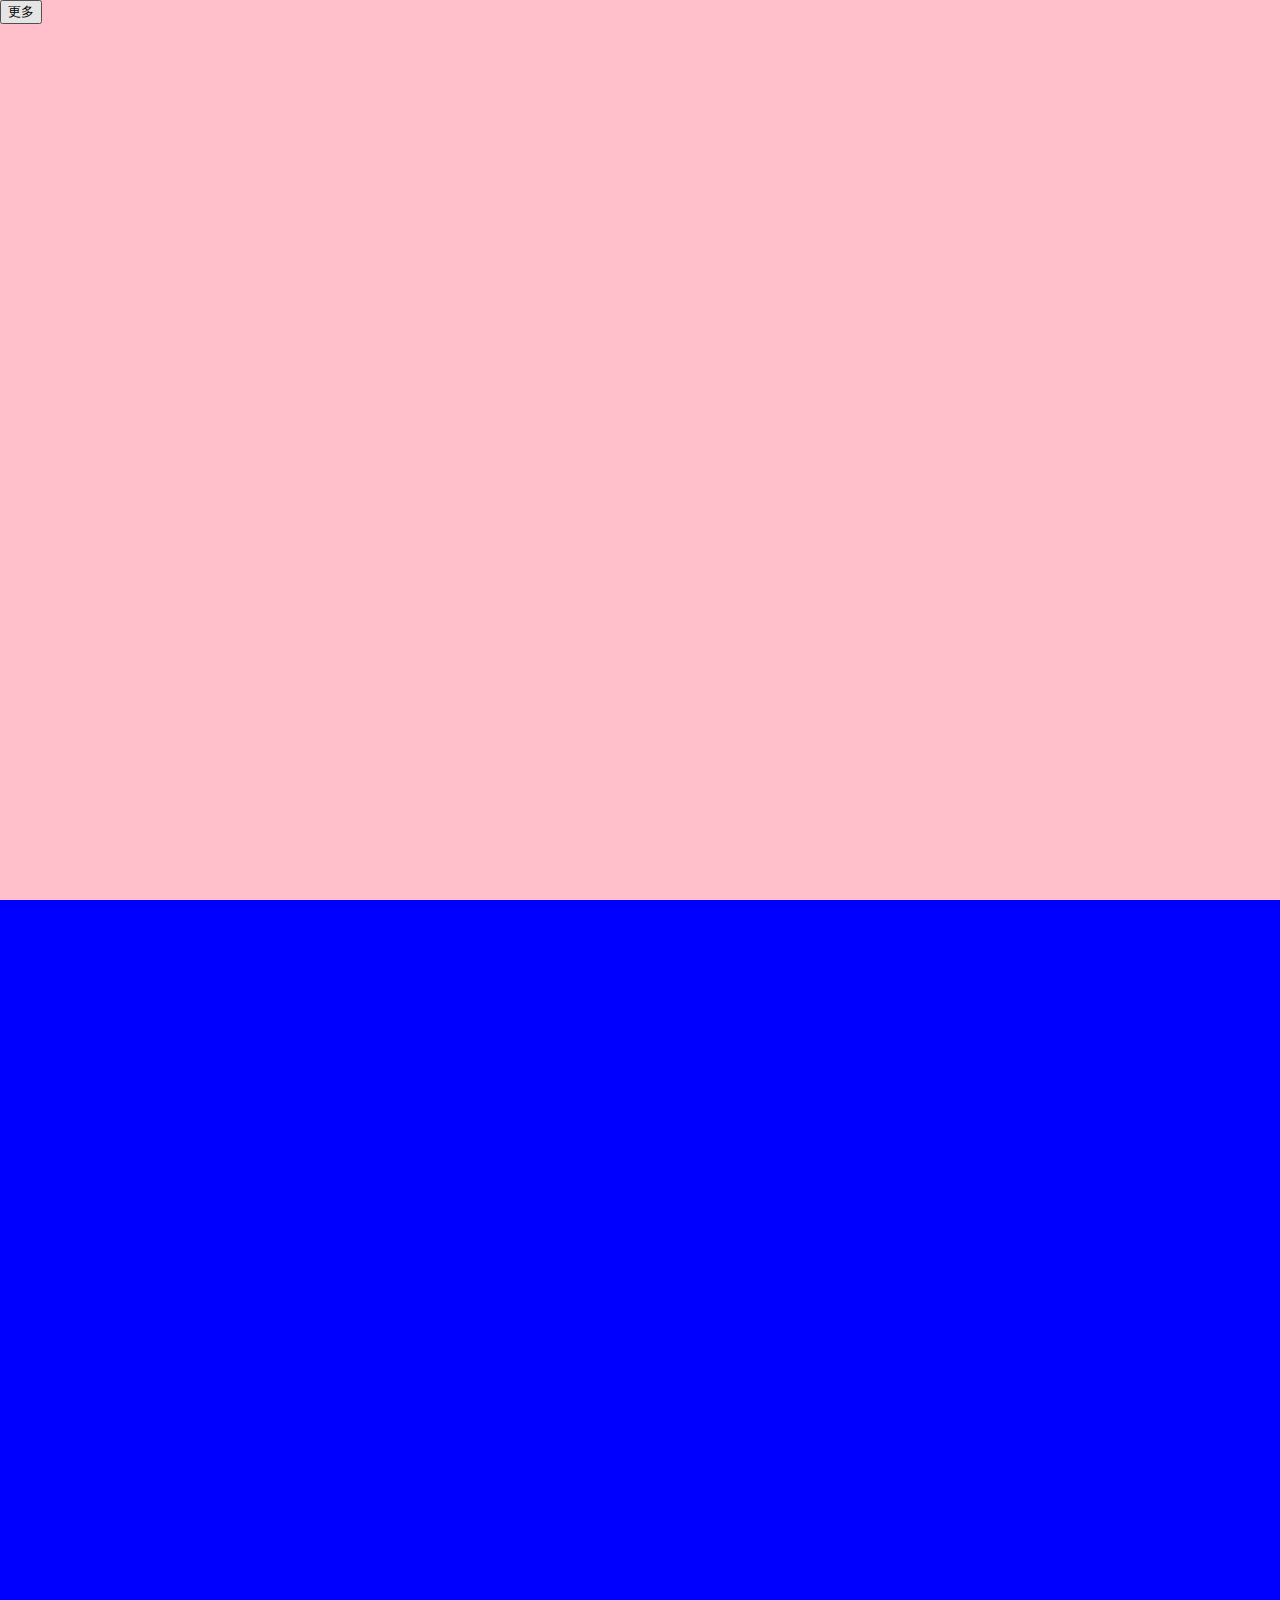
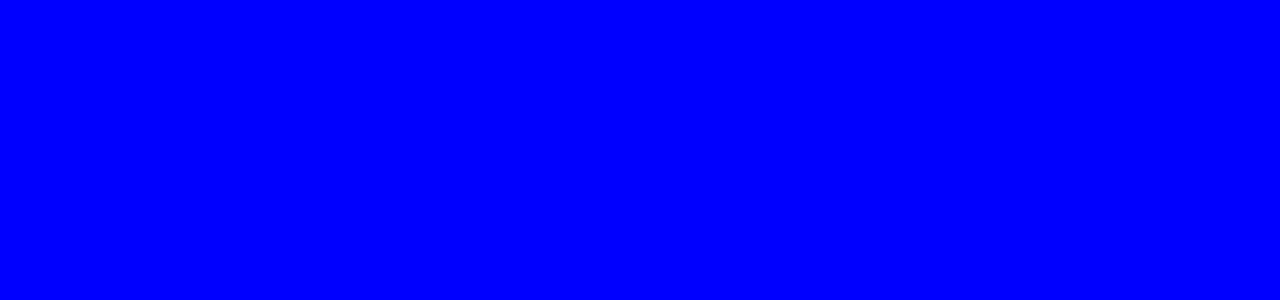
<file: demo.html>
<!DOCTYPE html>
<html>
<head lang="en">
    <meta charset="UTF-8">
    <title></title>
    <style>
        html,body {
            width: 100%;
            height: 100%;
        }
        .banner {
            position: fixed;
            width: 100%;
            height: 100%;
            top: 0;
            left: 0;
            background-color: pink;
        }
        .main {
            position: absolute;
            top: 100%;
            left: 0;
            width: 100%;
            height: 1000px;
            background-color: blue;
        }
    </style>
</head>
<body>
<div class="banner">
<button>
    更多
</button>
</div>
<div class="main">

</div>
<script src="lib/jquery/jquery-1.12.4.js"></script>
<script>
    $("button").on("click",function(){
        console.log(1);
        $("body").scrollTop(600);
        console.log($("body").scrollTop());
    });
</script>
</body>
</html>
</file>
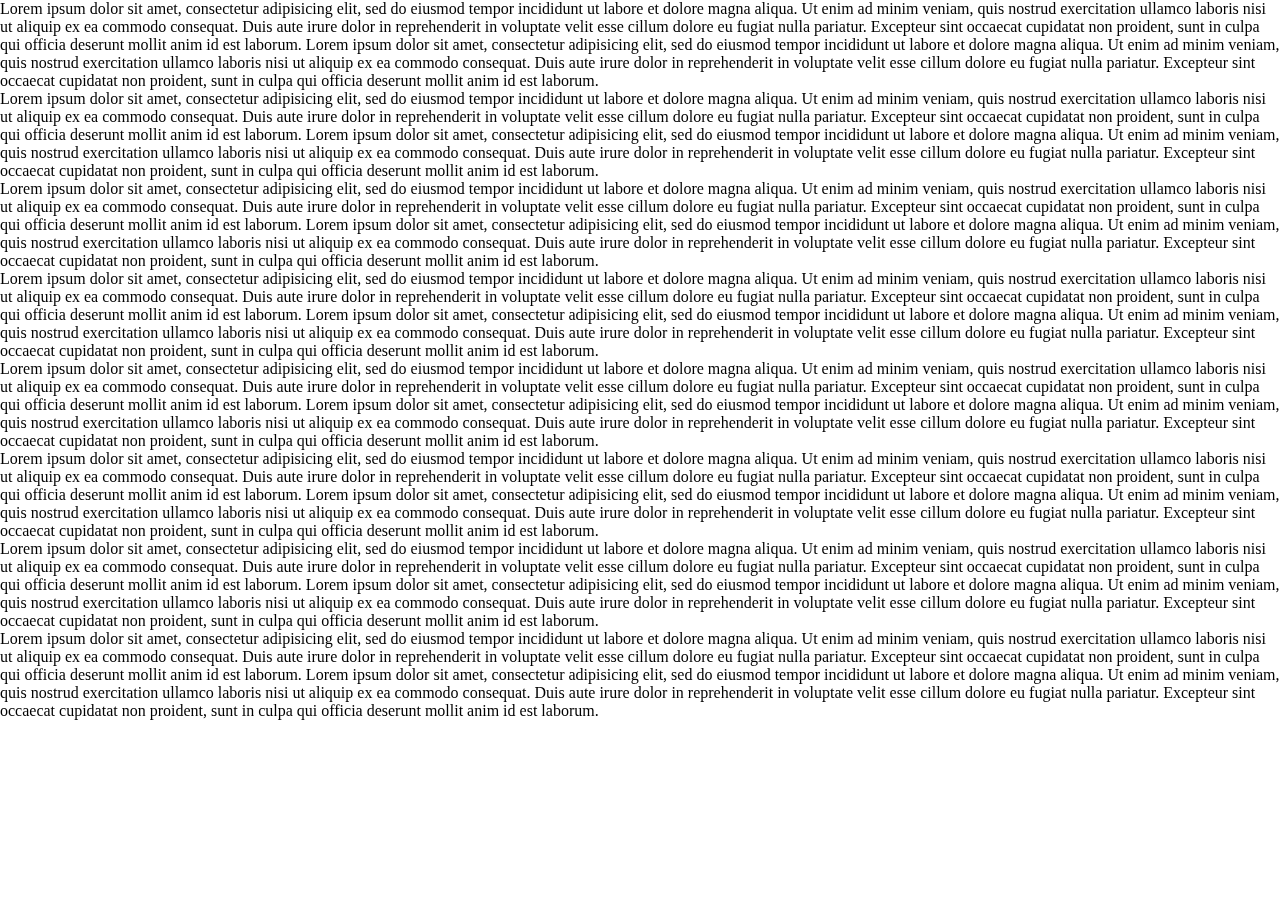
<file: demo/demo.html>
<!DOCTYPE html>
<html>
<head lang="en">
    <meta charset="UTF-8">
    <title></title>
    <style>
        * {
            margin: 0;
            padding: 0;
        }

        html, body {
            height: 100%;
            margin: 0;
            padding: 0;
        }

        #wrap {
            position: absolute;
            left: 0;
            top: 0;
            width: 100%;
            height: 100%;
            overflow: hidden;
        }

    </style>
</head>
<body>
<div id="wrap">
    <div>
        <p>Lorem ipsum dolor sit amet, consectetur adipisicing elit, sed do eiusmod tempor incididunt ut labore et
            dolore
            magna aliqua. Ut enim ad minim veniam, quis nostrud exercitation ullamco laboris nisi ut aliquip ex ea
            commodo
            consequat. Duis aute irure dolor in reprehenderit in voluptate velit esse cillum dolore eu fugiat nulla
            pariatur. Excepteur sint occaecat cupidatat non proident, sunt in culpa qui officia deserunt mollit anim id
            est
            laborum. Lorem ipsum dolor sit amet, consectetur adipisicing elit, sed do eiusmod tempor incididunt ut
            labore et
            dolore magna aliqua. Ut enim ad minim veniam, quis nostrud exercitation ullamco laboris nisi ut aliquip ex
            ea
            commodo consequat. Duis aute irure dolor in reprehenderit in voluptate velit esse cillum dolore eu fugiat
            nulla
            pariatur. Excepteur sint occaecat cupidatat non proident, sunt in culpa qui officia deserunt mollit anim id
            est
            laborum.</p>

        <p>Lorem ipsum dolor sit amet, consectetur adipisicing elit, sed do eiusmod tempor incididunt ut labore et
            dolore
            magna aliqua. Ut enim ad minim veniam, quis nostrud exercitation ullamco laboris nisi ut aliquip ex ea
            commodo
            consequat. Duis aute irure dolor in reprehenderit in voluptate velit esse cillum dolore eu fugiat nulla
            pariatur. Excepteur sint occaecat cupidatat non proident, sunt in culpa qui officia deserunt mollit anim id
            est
            laborum. Lorem ipsum dolor sit amet, consectetur adipisicing elit, sed do eiusmod tempor incididunt ut
            labore et
            dolore magna aliqua. Ut enim ad minim veniam, quis nostrud exercitation ullamco laboris nisi ut aliquip ex
            ea
            commodo consequat. Duis aute irure dolor in reprehenderit in voluptate velit esse cillum dolore eu fugiat
            nulla
            pariatur. Excepteur sint occaecat cupidatat non proident, sunt in culpa qui officia deserunt mollit anim id
            est
            laborum.</p>

        <p>Lorem ipsum dolor sit amet, consectetur adipisicing elit, sed do eiusmod tempor incididunt ut labore et
            dolore
            magna aliqua. Ut enim ad minim veniam, quis nostrud exercitation ullamco laboris nisi ut aliquip ex ea
            commodo
            consequat. Duis aute irure dolor in reprehenderit in voluptate velit esse cillum dolore eu fugiat nulla
            pariatur. Excepteur sint occaecat cupidatat non proident, sunt in culpa qui officia deserunt mollit anim id
            est
            laborum. Lorem ipsum dolor sit amet, consectetur adipisicing elit, sed do eiusmod tempor incididunt ut
            labore et
            dolore magna aliqua. Ut enim ad minim veniam, quis nostrud exercitation ullamco laboris nisi ut aliquip ex
            ea
            commodo consequat. Duis aute irure dolor in reprehenderit in voluptate velit esse cillum dolore eu fugiat
            nulla
            pariatur. Excepteur sint occaecat cupidatat non proident, sunt in culpa qui officia deserunt mollit anim id
            est
            laborum.</p>

        <p>Lorem ipsum dolor sit amet, consectetur adipisicing elit, sed do eiusmod tempor incididunt ut labore et
            dolore
            magna aliqua. Ut enim ad minim veniam, quis nostrud exercitation ullamco laboris nisi ut aliquip ex ea
            commodo
            consequat. Duis aute irure dolor in reprehenderit in voluptate velit esse cillum dolore eu fugiat nulla
            pariatur. Excepteur sint occaecat cupidatat non proident, sunt in culpa qui officia deserunt mollit anim id
            est
            laborum. Lorem ipsum dolor sit amet, consectetur adipisicing elit, sed do eiusmod tempor incididunt ut
            labore et
            dolore magna aliqua. Ut enim ad minim veniam, quis nostrud exercitation ullamco laboris nisi ut aliquip ex
            ea
            commodo consequat. Duis aute irure dolor in reprehenderit in voluptate velit esse cillum dolore eu fugiat
            nulla
            pariatur. Excepteur sint occaecat cupidatat non proident, sunt in culpa qui officia deserunt mollit anim id
            est
            laborum.</p>

        <p>Lorem ipsum dolor sit amet, consectetur adipisicing elit, sed do eiusmod tempor incididunt ut labore et
            dolore
            magna aliqua. Ut enim ad minim veniam, quis nostrud exercitation ullamco laboris nisi ut aliquip ex ea
            commodo
            consequat. Duis aute irure dolor in reprehenderit in voluptate velit esse cillum dolore eu fugiat nulla
            pariatur. Excepteur sint occaecat cupidatat non proident, sunt in culpa qui officia deserunt mollit anim id
            est
            laborum. Lorem ipsum dolor sit amet, consectetur adipisicing elit, sed do eiusmod tempor incididunt ut
            labore et
            dolore magna aliqua. Ut enim ad minim veniam, quis nostrud exercitation ullamco laboris nisi ut aliquip ex
            ea
            commodo consequat. Duis aute irure dolor in reprehenderit in voluptate velit esse cillum dolore eu fugiat
            nulla
            pariatur. Excepteur sint occaecat cupidatat non proident, sunt in culpa qui officia deserunt mollit anim id
            est
            laborum.</p>

        <p>Lorem ipsum dolor sit amet, consectetur adipisicing elit, sed do eiusmod tempor incididunt ut labore et
            dolore
            magna aliqua. Ut enim ad minim veniam, quis nostrud exercitation ullamco laboris nisi ut aliquip ex ea
            commodo
            consequat. Duis aute irure dolor in reprehenderit in voluptate velit esse cillum dolore eu fugiat nulla
            pariatur. Excepteur sint occaecat cupidatat non proident, sunt in culpa qui officia deserunt mollit anim id
            est
            laborum. Lorem ipsum dolor sit amet, consectetur adipisicing elit, sed do eiusmod tempor incididunt ut
            labore et
            dolore magna aliqua. Ut enim ad minim veniam, quis nostrud exercitation ullamco laboris nisi ut aliquip ex
            ea
            commodo consequat. Duis aute irure dolor in reprehenderit in voluptate velit esse cillum dolore eu fugiat
            nulla
            pariatur. Excepteur sint occaecat cupidatat non proident, sunt in culpa qui officia deserunt mollit anim id
            est
            laborum.</p>

        <p>Lorem ipsum dolor sit amet, consectetur adipisicing elit, sed do eiusmod tempor incididunt ut labore et
            dolore
            magna aliqua. Ut enim ad minim veniam, quis nostrud exercitation ullamco laboris nisi ut aliquip ex ea
            commodo
            consequat. Duis aute irure dolor in reprehenderit in voluptate velit esse cillum dolore eu fugiat nulla
            pariatur. Excepteur sint occaecat cupidatat non proident, sunt in culpa qui officia deserunt mollit anim id
            est
            laborum. Lorem ipsum dolor sit amet, consectetur adipisicing elit, sed do eiusmod tempor incididunt ut
            labore et
            dolore magna aliqua. Ut enim ad minim veniam, quis nostrud exercitation ullamco laboris nisi ut aliquip ex
            ea
            commodo consequat. Duis aute irure dolor in reprehenderit in voluptate velit esse cillum dolore eu fugiat
            nulla
            pariatur. Excepteur sint occaecat cupidatat non proident, sunt in culpa qui officia deserunt mollit anim id
            est
            laborum.</p>

        <p>Lorem ipsum dolor sit amet, consectetur adipisicing elit, sed do eiusmod tempor incididunt ut labore et
            dolore
            magna aliqua. Ut enim ad minim veniam, quis nostrud exercitation ullamco laboris nisi ut aliquip ex ea
            commodo
            consequat. Duis aute irure dolor in reprehenderit in voluptate velit esse cillum dolore eu fugiat nulla
            pariatur. Excepteur sint occaecat cupidatat non proident, sunt in culpa qui officia deserunt mollit anim id
            est
            laborum. Lorem ipsum dolor sit amet, consectetur adipisicing elit, sed do eiusmod tempor incididunt ut
            labore et
            dolore magna aliqua. Ut enim ad minim veniam, quis nostrud exercitation ullamco laboris nisi ut aliquip ex
            ea
            commodo consequat. Duis aute irure dolor in reprehenderit in voluptate velit esse cillum dolore eu fugiat
            nulla
            pariatur. Excepteur sint occaecat cupidatat non proident, sunt in culpa qui officia deserunt mollit anim id
            est
            laborum.</p>
    </div>
</div>
<script src="../lib/iscroll-master/build/iscroll.js"></script>
<script>
    window.onload = function () {
        console.log(1);
        var myScroll = new IScroll("#wrap", {
            mouseWheel:true,
            scrollbars:true
        });
    }
</script>
</body>
</html>
</file>
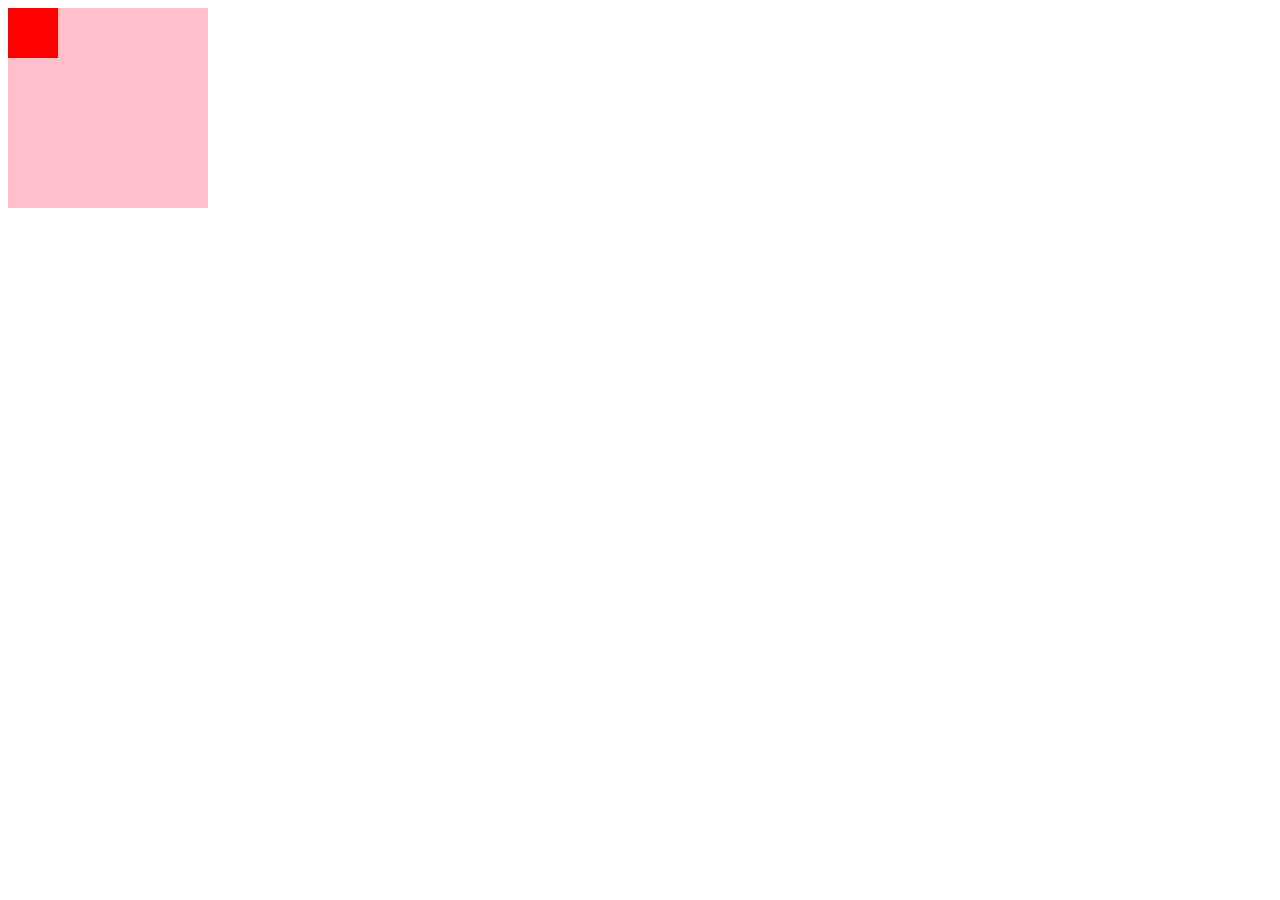
<file: demo/demo03.html>
<!DOCTYPE html>
<html>
<head lang="en">
    <meta charset="UTF-8">
    <title></title>
    <style>
        .box {
            width: 200px;
            height: 200px;
            background-color: pink;
        }
        .child {
            width: 50px;
            height: 50px;
            background-color: red;
        }
    </style>
</head>
<body>
<div class="box">
    <div class="child"></div>
</div>
</body>
</html>
</file>
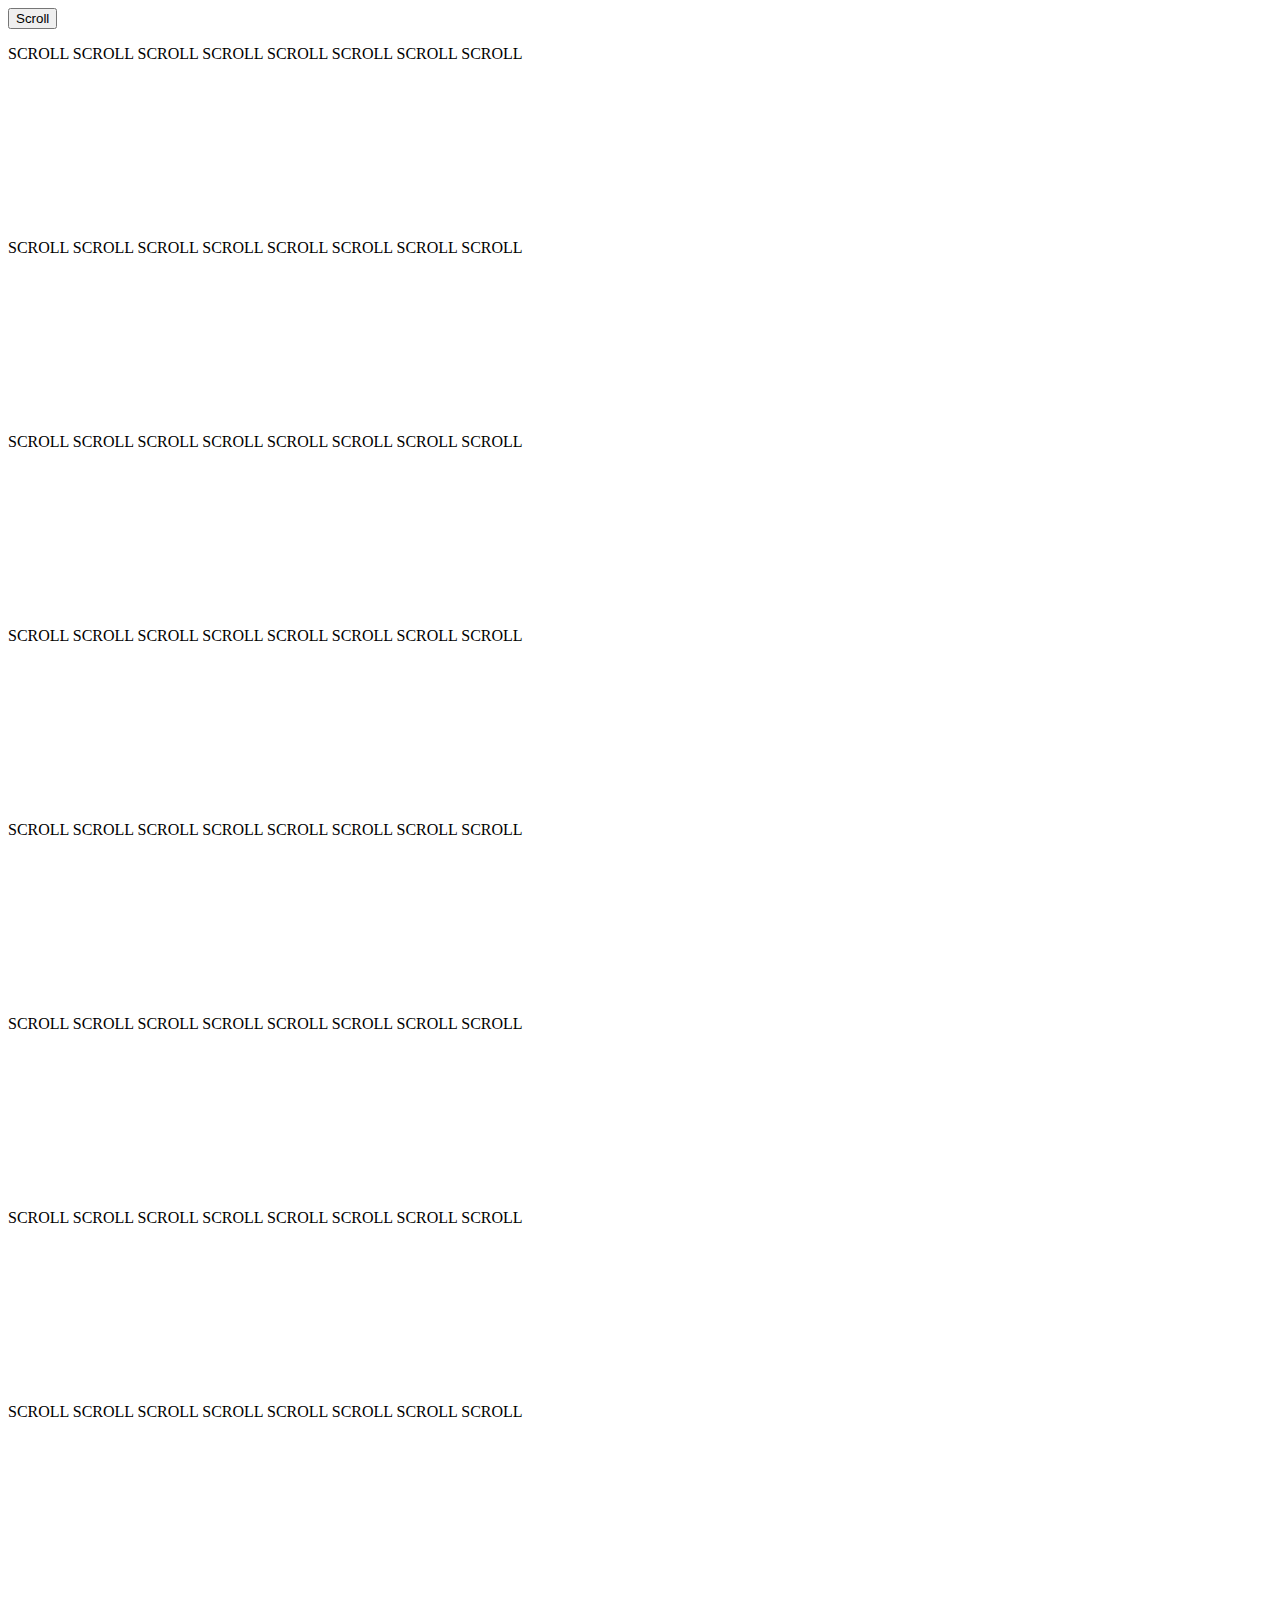
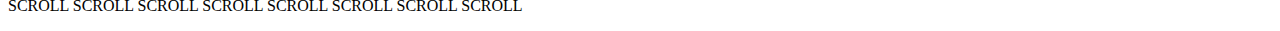
<file: demo/demo05.html>
<!DOCTYPE html>
<html>
<head lang="en">
    <meta charset="UTF-8">
    <title></title>
    <script>
        window.onload = function(){
            document.getElementsByClassName("btn")[0].onclick = function(){
                window.scrollTo(100,500)
            }
        }
    </script>
</head>
<body>
<input class="btn" type="button" onclick="scrollWindow()" value="Scroll" />
<p>SCROLL SCROLL SCROLL SCROLL SCROLL SCROLL SCROLL SCROLL</p>
<br />
<br />
<br />
<br />
<br />
<br />
<br />
<br />
<p>SCROLL SCROLL SCROLL SCROLL SCROLL SCROLL SCROLL SCROLL</p>
<br />
<br />
<br />
<br />
<br />
<br />
<br />
<br />
<p>SCROLL SCROLL SCROLL SCROLL SCROLL SCROLL SCROLL SCROLL</p>
<br />
<br />
<br />
<br />
<br />
<br />
<br />
<br />
<p>SCROLL SCROLL SCROLL SCROLL SCROLL SCROLL SCROLL SCROLL</p>
<br />
<br />
<br />
<br />
<br />
<br />
<br />
<br />
<p>SCROLL SCROLL SCROLL SCROLL SCROLL SCROLL SCROLL SCROLL</p>
<br />
<br />
<br />
<br />
<br />
<br />
<br />
<br />
<p>SCROLL SCROLL SCROLL SCROLL SCROLL SCROLL SCROLL SCROLL</p>
<br />
<br />
<br />
<br />
<br />
<br />
<br />
<br />
<p>SCROLL SCROLL SCROLL SCROLL SCROLL SCROLL SCROLL SCROLL</p>
<br />
<br />
<br />
<br />
<br />
<br />
<br />
<br />
<p>SCROLL SCROLL SCROLL SCROLL SCROLL SCROLL SCROLL SCROLL</p>
<br />
<br />
<br />
<br />
<br />
<br />
<br />
<br />
<p>SCROLL SCROLL SCROLL SCROLL SCROLL SCROLL SCROLL SCROLL</p>
</body>
</html>
</file>
